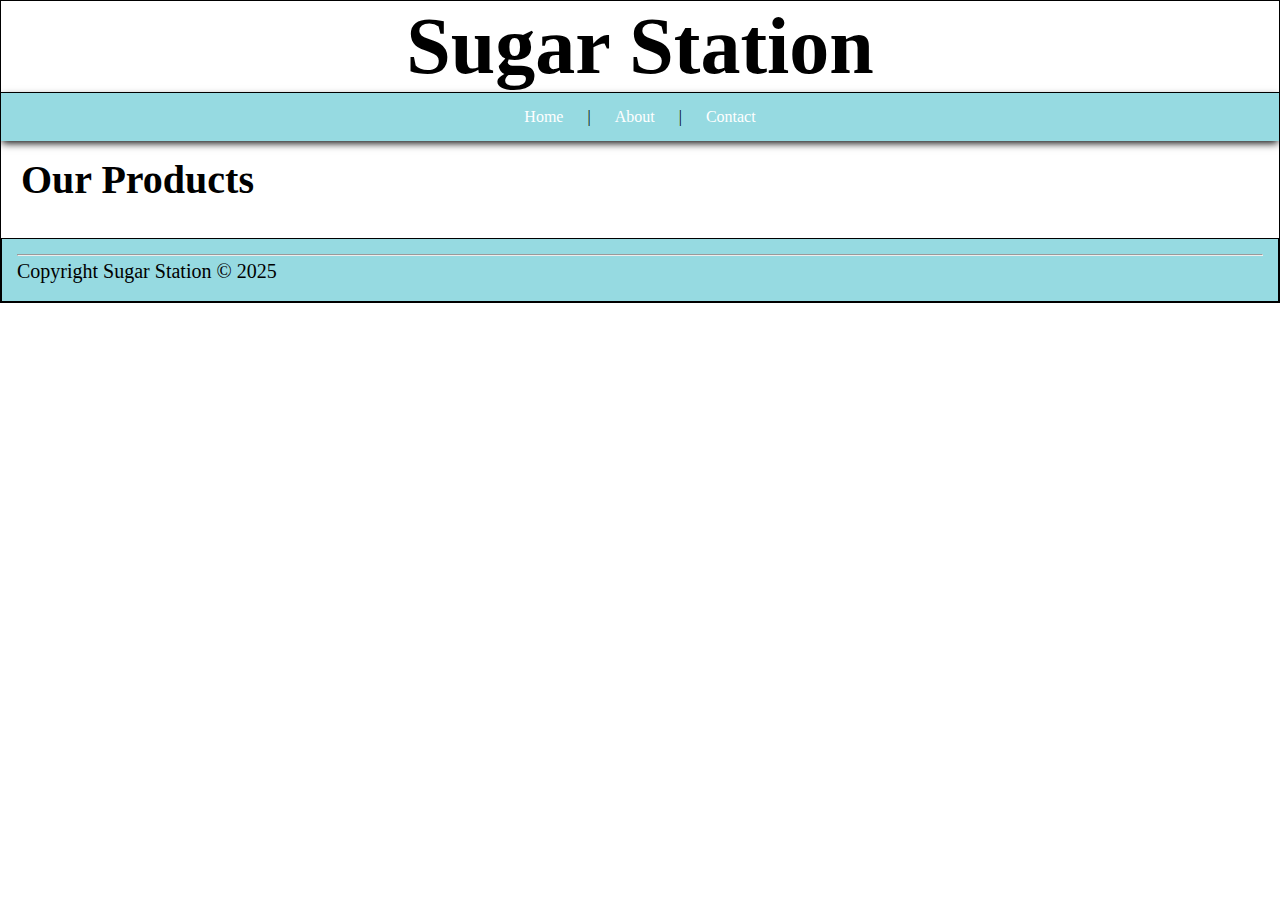
<file: index.html>
<!DOCTYPE html>

<html lang="en">
    <head>
        <title>Sugar Station</title>
        <meta charset="UTF-8">
        <meta name="description" content="">
        <meta name ="keywords" content="">
        <meta name="author" content="">
        <meta name="viewport" content="width=device-width, initial-scale=1.0">
        <link rel="stylesheet" type="text/css" href="styles.css">
        <link rel="icon" type="image/x-icon" href="">
        <script>
        
        </script>
        <style>

        </style>
    
    </head>
    <body>
        <header>
            <h1 class="title">Sugar Station</h1>
        </header>
        <nav>
            <a href="">Home</a> |
            <a href="">About</a> |
            <a href="">Contact</a>
        </nav>
        <main>
            <h2>Our Products</h2>
            <div class="products">

                
            </div>
        </main>
        <footer>
            <hr>
            <p>Copyright Sugar Station &copy; 2025</p>
        </footer>
    </body>
</html>
</file>
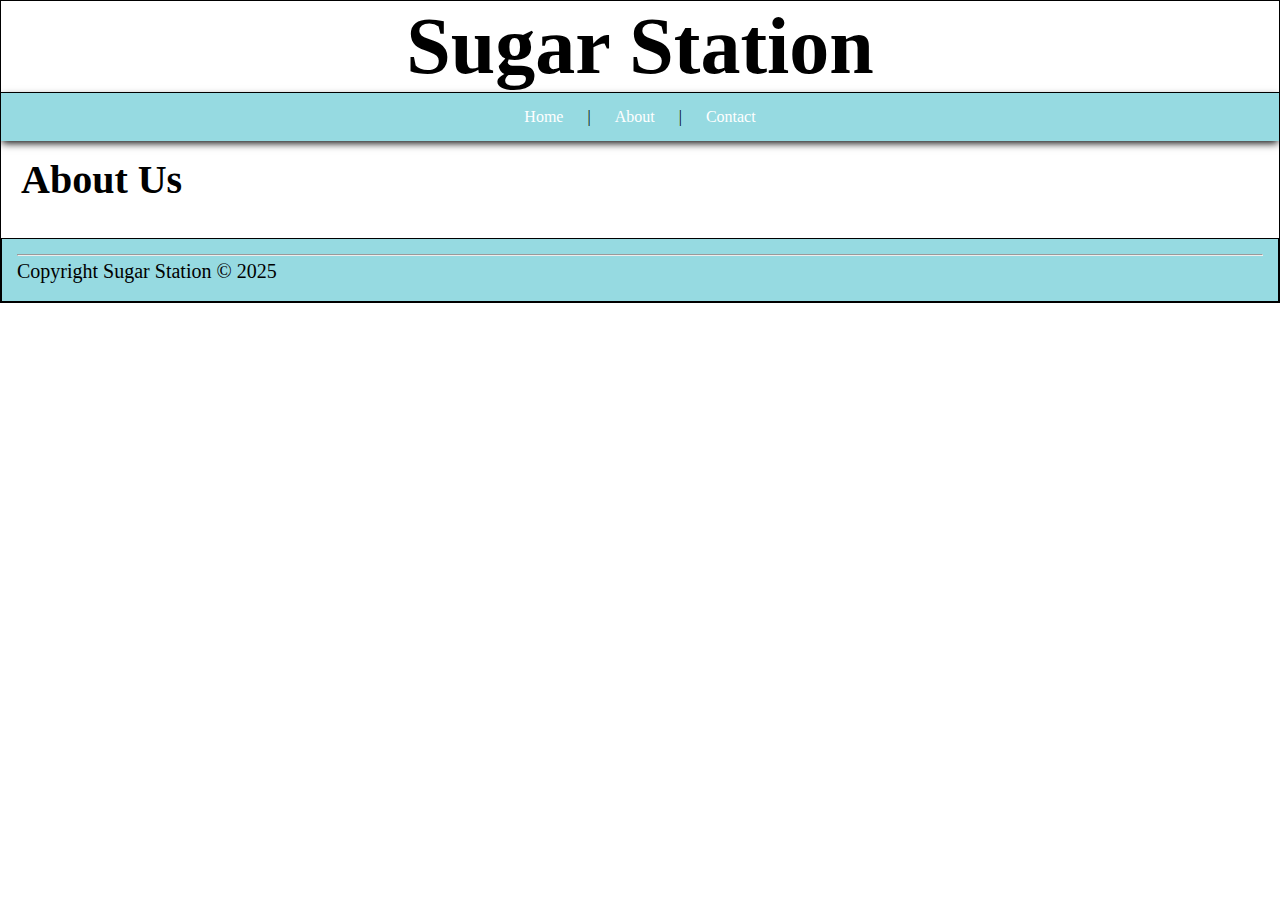
<file: about.html>
<!DOCTYPE html>

<html lang="en">
    <head>
        <title>Sugar Station</title>
        <meta charset="UTF-8">
        <meta name="description" content="">
        <meta name ="keywords" content="">
        <meta name="author" content="">
        <meta name="viewport" content="width=device-width, initial-scale=1.0">
        <link rel="stylesheet" type="text/css" href="styles.css">
        <link rel="icon" type="image/x-icon" href="">
        <script>
        
        </script>
        <style>
            a:hover {
                color:#96dae1;
                background-color:rgb(203, 249, 255); 
            }
        </style>
    
    </head>
    <body>
        <header>
            <h1 class="title">Sugar Station</h1>
        </header>
        <nav>
            <a href="index.html">Home</a> |
            <a href="about.html">About</a> |
            <a href="contact.html">Contact</a>
        </nav>
        <main>
            <h2>About Us</h2>
            

                
            </div>
        </main>
        <footer>
            <hr>
            <p>Copyright Sugar Station &copy; 2025</p>
        </footer>
    </body>
</html>
</file>
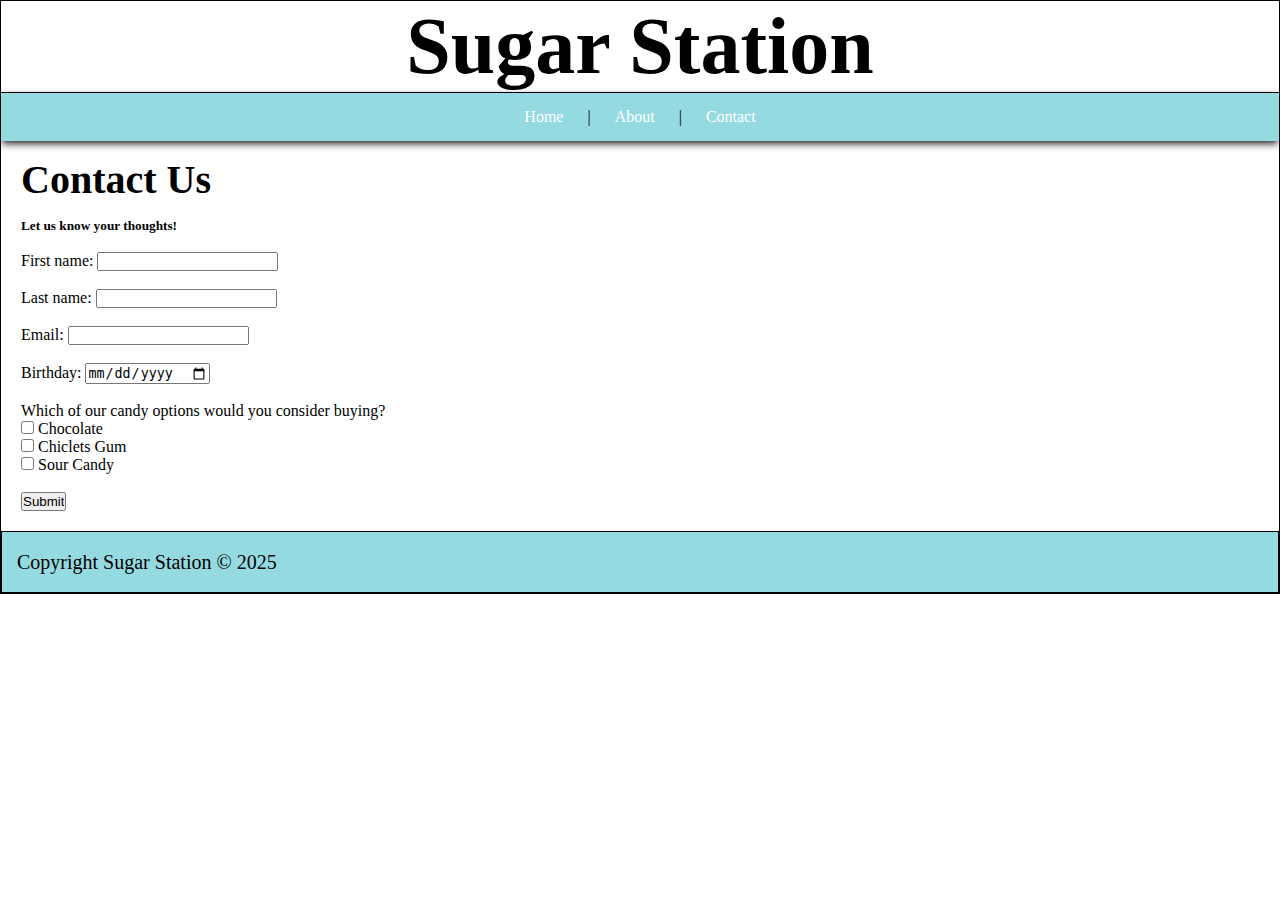
<file: contact.html>
<!DOCTYPE html>

<html lang="en">
    <head>
        <title>Sugar Station</title>
        <meta charset="UTF-8">
        <meta name="description" content="">
        <meta name ="keywords" content="">
        <meta name="author" content="">
        <meta name="viewport" content="width=device-width, initial-scale=1.0">
        <link rel="stylesheet" type="text/css" href="styles.css">
        <link rel="icon" type="image/x-icon" href="">
        <script>
        
        </script>
        <style>

        </style>
    
    </head>
    <body>
        <header>
            <h1 class="title">Sugar Station</h1>
        </header>
        <nav>
            <a href="index.html">Home</a> |
            <a href="about.html">About</a> |
            <a href="contact.html">Contact</a>
        </nav>
        <main>
            <h2>Contact Us</h2>
            
                <h5>Let us know your thoughts!</h5>
                <br>
                <form action="/action_page.php">
                 <label for="fname">First name:</label>
                <input type="text" id="fname" name="fname"><br><br>
                <label for="lname">Last name:</label>
                <input type="text" id="lname" name="lname"><br><br>
                <label for="email">Email:</label>
                <input type="email" id="email" name="email"><br><br>
                <label for="birthday">Birthday:</label>
                <input type="date" id="birthday" name="birthday"><br><br>
                <label for="candy">Which of our candy options would you consider buying?</label>
                 
        <br>
<input type="checkbox" id="candy" name="candy" value="candy">
  <label for="candy1"> Chocolate</label><br>
  <input type="checkbox" id="candy1" name="candy1" value="candy1">
  <label for="candy2"> Chiclets Gum</label><br>
  <input type="checkbox" id="candy2" name="candy2" value="candy2">
  <label for="candy3"> Sour Candy</label><br><br>
  <input type="submit" value="Submit">
              

                
              </form>
           

                
            </div>
        </main>
        <footer>
            <p>Copyright Sugar Station &copy; 2025</p>
        </footer>
    </body>
</html>
</file>
<file: styles.css>
*{
    margin: 0;
    padding: 0;
}
.left{
    float: left;
}
.right{
    float: right;  
}
.clear{
    clear: both;
}
body{
    font-family: Georgia, 'Times New Roman', Times, serif, sans-serif;
    max-width: 1300px;
    border: 1px solid #000000;
    margin: auto;
}

.title{
    font-family: Georgia, 'Times New Roman', Times, serif, sans-serif;
    font-size: 80px;
    text-align: center;
}
.products{
    display:flex;
    flex-wrap: wrap;
    gap: 20px;
    justify-content: center;
}
figcaption{
    font-size: 30px;
    text-align: center;
    text-wrap: wrap;
    max-width: 350px;
}

nav{
    position: sticky;
    top: 0;
    background-color: #96dae1;
    z-index: 1000;
    text-align: center;
    box-shadow: 0px 3px 8px -1px #000000;
}
nav a{
    color: white;
    padding: 15px 20px;
    display: inline-block;
    & hr{
        border-color: #96dae1;
    }
}
a{
    text-decoration: none;
    color: #3b6b27; 
}
a:hover{
    color:#96dae1;
    background-color:rgb(203, 249, 255); 
}
.logo{
    height: 200px;
}
header{
    align-items: center;
    border-bottom: 1px solid #000000;
}
footer{
    background-color:#96dae1;
    padding: 15px;
    border: 1px solid black;
}
p{
    line-height: 1.5;
    font-size: 20px;
}
h2{
    font-size: 40px;
    margin: 15px 0px;
}
main{
    padding: 0 20px 20px 20px;
}

.showcase{
    display: flex;
    flex-wrap: wrap;
    flex-direction: row;
    gap: 6px;
}
h3{
    font-size: 30px;
    padding: 10px 0;
}
h4{
    font-size: 24px;
    padding: 8px 0;
}
.image{
    height: 350px;
    width: 350px;
    border: #96dae1 3px solid;
    object-fit: cover;
    object-position: center;
}
summary{
    font-weight: bold;
    font-size: 22px;
    margin: 10px 0;
}
details p{
    font-size: 18px;
}

/* blue #96dae1 green #b3ddba pink #fdaab6 white #fef9f4 */
</file>
